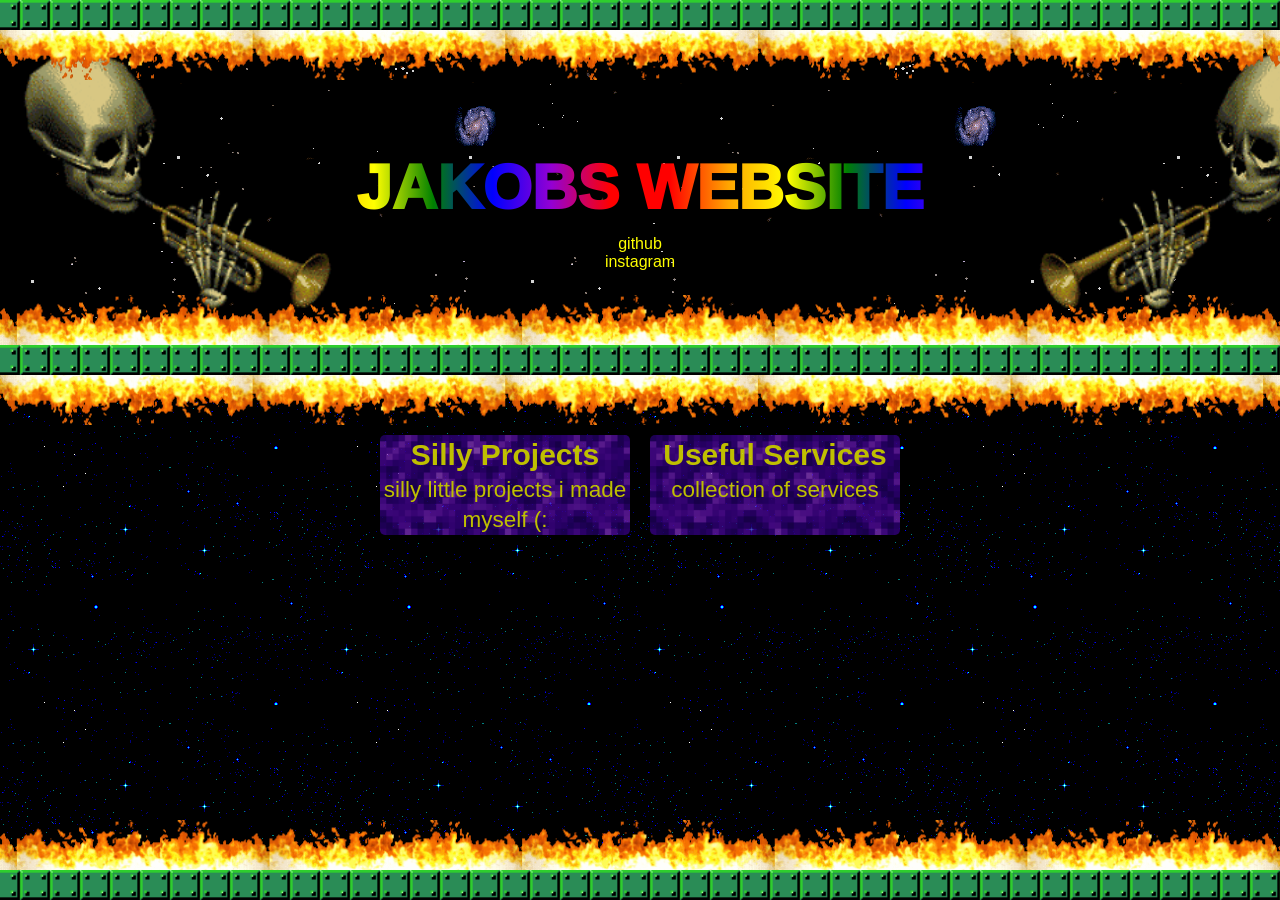
<file: index.html>
<!DOCTYPE html>
<html lang="en">
<head>
    <script src="scripts/jquery.js"></script>
    <script src="scripts/script.js"></script>
    <link rel="stylesheet" href="styles/style.css">
    <meta charset="UTF-8">
    <meta http-equiv="X-UA-Compatible" content="IE=edge">
    <meta name="viewport" content="width=device-width, initial-scale=1.0">
    <title>Jakobs Website</title>
    <link rel="icon" type="image/svg" href="assets/images/skull.svg"/>
</head>
<body>

    <embed class="invisible-music" src="music/nyan_cat.mp3" loop="true" autostart="true" volume=5>

    <div class="green horizontal-section-seperator"></div>

    <header class="planets">
        <div class="header-left"><img class="trumpet"></div>
        <div class="header-middle">
            <div class="head-line rainbow-text">JAKOBS WEBSITE</div>
            <nav>
                <a href="https://github.com/jakob-bauch-314">github</a><br>
                <a href="https://www.instagram.com/iyeahkob/">instagram</a><br>
            </nav>
        </div>
        <div class="header-right"><img class="trumpet" style="-webkit-transform: scaleX(-1); transform: scaleX(-1);"></div>
        <div class="flames bottom"></div>
        <div class="flames top"></div>
    </header>

    <div class="green horizontal-section-seperator"></div>

    <main class="blue-stars">
        <div class="flames top"></div>
        <div id="cards"></div>
        <div class="flames bottom"></div>
    </main>
    <div class="green horizontal-section-seperator"></div>
</body>
</html>
</file>
<file: styles/style.css>
/* ===== Imports ===== */

@import url('https://fonts.cdnfonts.com/css/comic-sans');
@import url('https://fonts.cdnfonts.com/css/the-death-dog');
@import url('https://fonts.cdnfonts.com/css/epson-pixeled');

/* ===== Base Styles ===== */

:root {
    --seperator-width: 30px;
    --decorator-width: 50px;
    --light-text-color: yellow;
    --dark-text-color: black;
    --header-height:  calc(40vh - 1.5 * var(--seperator-width));
    --main-height: calc(60vh - 1.5 * var(--seperator-width));
    --project-button-height: calc(var(--main-height) / 20);
    --button-size: 60px;
    --card-height: 100px;
}

*{
    cursor: url("../cursors/spiderman.png") 0 33, pointer;
    /*text-align: center;*/
    color: inherit;
}

html{
    margin: 0px;
    padding: 0px;
    width: 100%;
    height: 100%;
    overflow: hidden
}

body{
    margin: 0px;
    padding: 0px;
}

/* MISC */

.horizontal-section-seperator{
    width: 100%;
    height: var(--seperator-width);
    background-size: auto var(--seperator-width);
    background-repeat: repeat-x;
    background-position: 100% 100%;
}

.vertical-section-seperator{
    height: 100%;
    width: var(--seperator-width);
    background-size: var(--seperator-width) auto;
    background-repeat: repeat-y;
    background-position: 100% 100%;
    display: inline-block;
}

.skeleton{
    width: 100%;
    height: 300px;
    background-image: url("/assets/images/skeleton.gif");
    background-size: 100% 100%;
    background-position: 50% 50%;
    background-repeat: no-repeat;
}

.trumpet{
    height: var(--header-height);
    width: auto;
}

.rainbow-text{
    color: transparent;
    background: linear-gradient(
        90deg,
        red,
        orange,
        yellow,
        green,
        blue,
        darkviolet,
        red,
        red,
        orange,
        yellow,
        green,
        blue,
        darkviolet,
        red
    );
    -webkit-background-clip: text;
            background-clip: text;
    animation: rainbow 50s linear infinite;
}

.button{
    background-image: url("/assets/images/wall.png");
    background-size: auto 100%;
    color: var(--dark-text-color);
    background-repeat: repeat;
    text-decoration: none;
    outline: 5px outset;
    box-sizing: border-box;
}

.button img{
    width: 100%;
    height: 100%;
}

/* HEADER */

.invisible-music{
    display: none;
}

header{
    position: relative;
    width: 100%;
    height: var(--header-height);
    background-repeat: repeat;
    text-align: center;
}

.header-left{
    position: absolute;
    left: 0vw;
    width: 20vw;
    height: 100%;
}

.header-middle{
    position: absolute;
    width: 60vw;
    left: 20vw;
    height: 100%;
}

.header-right{
    position: absolute;
    left: 80vw;
    width: 20vw;
    height: 100%;
}

.head-line{
    margin: 0px;
    font-size: calc(var(--header-height)*0.2);
    line-height: calc(var(--header-height)*0.2);
    padding-top: calc(var(--header-height)*0.4);
    font-family: 'Epson Pixeled', sans-serif;
    text-align: center;
    width: 100%;
    font-weight: 1000;
}

nav{
    color: var(--light-text-color);
    font-family: Arial, Helvetica, sans-serif;
    width: 100%;
    padding-top: calc(var(--header-height)*0.05)
}

.header-buttons{
    width: 100%;
    height: var(--button-size);
    position: absolute;
    top: calc(var(--header-height) * 0.5 - var(--button-size) * 0.5);
}

.header-button{
    font-size: calc(var(--button-size) * 0.9);
    line-height: var(--button-size);
    outline-width: calc(var(--button-size) / 5);
    width: var(--button-size);
    height: var(--button-size);
    float: left;
    margin-left: 20px;
}

/* MAIN */

main{
    position: relative;
    width: 100%;
    height: var(--main-height);
    margin-left:auto;
    margin-right:auto;
}

/* LEGACY */

main > table{
    width: 100%;
    height: 100%;
}

main > table > tbody > tr > td{
    width: 20%;
}

@keyframes rainbow{
    100%{
        background-position: 300em, 0em;
    }
}

a{
    text-decoration: none;
}

a:hover{
    text-decoration: underline;
}

.project.button{
    height: var(--project-button-height);
    line-height: var(--project-button-height);
    width: 10vw;
    margin: auto;
    text-align: center;
    font-family:'Times New Roman', Times, serif;
    font-size: min(1.5vw, 2vh);
    outline-width: calc(var(--project-button-height) / 5);
}

.list-header{
    color: white;
    height: var(--project-button-height);
    line-height: var(--project-button-height);
    width: 10vw;
    margin: auto;
    text-align: center;
    font-size: min(2vw, 2.5vh);
    outline-width: calc(var(--project-button-height) / 5);
}

/* PATTERNS */

.wall{background-image: url("/assets/images/wall.png");}
.bricks{background-image: url("/assets/images/bricks.png");}
.violet{background-image: url("/assets/images/violet.png");}
.red-bricks{background-image: url("/assets/images/red_bricks.png");}
.prismarine{background-image: url("/assets/images/prismarine.png");}
.greek{background-image: url("/assets/images/greek.png");}
.green{background-image: url("/assets/images/green.png");}
.stars{background-image: url("/assets/images/starfield.gif");}
.blue-stars{background-image: url("/assets/images/blue_stars.png");}
.nebula{background-image: url("/assets/images/nebla.png");}
.planets{background-image: url("/assets/images/planets.png");}

/* FLAMES */

.flames{
    background-image: url("/assets/images/flames.gif");
    background-position: 100% 100%;
    background-size: auto calc(var(--decorator-width)*3)
}

.top{
    width: 100%;
    height: var(--decorator-width);
    transform: scale(-1, -1);
    top: 0;
    position: absolute;
    background-repeat: repeat-x;
}

.bottom{
    width: 100%;
    height: var(--decorator-width);
    transform: scale(1, 1);
    bottom: 0;
    position: absolute;
    background-repeat: repeat-x;
}

.right{
    height: 100%;
    width: var(--decorator-width);
    transform: scale(1, 1);
    right: 0;
    position: absolute;
    background-repeat: repeat-y;
}

.left{
    height: 100%;
    width: var(--decorator-width);
    transform: scale(1, 1);
    left: 0;
    position: absolute;
    background-repeat: repeat-y;
}

/* CARDS */

#cards{
    padding-top: 60px;
    padding-left: 20px;
    padding-right: 20px;
    display: grid;
    grid-template-columns: repeat(auto-fit, minmax(250px, 250px));
    gap: 20px;
    justify-content: center;
}

#cards > .card{
    background-image: url("/assets/images/portal.gif");
    background-repeat: true;
    background-size: auto 100%;
    text-align: center;
    border-radius: 5px;
    color: var(--light-text-color);
    font-family: Arial, Helvetica, sans-serif;
    opacity: 75%;
    height: var(--card-height);
}

#cards > .card:hover{
    opacity: 100%;
    transform: scale(1.05);
}

#cards > .card:hover > .name{
    text-decoration: underline;
}

#cards > .card > .name{
    border-radius: 5px;
    font-weight: bold;
    font-size: calc(var(--card-height)*0.3);
    height: calc(var(--card-height)*0.4);
    line-height: calc(var(--card-height)*0.4);
}

#cards > .card > .description{
    border-radius: 5px;
    height: calc(var(--card-height)*0.6);
    font-size: calc(var(--card-height)*0.225);
    line-height: calc(var(--card-height)*0.3);
}
</file>
